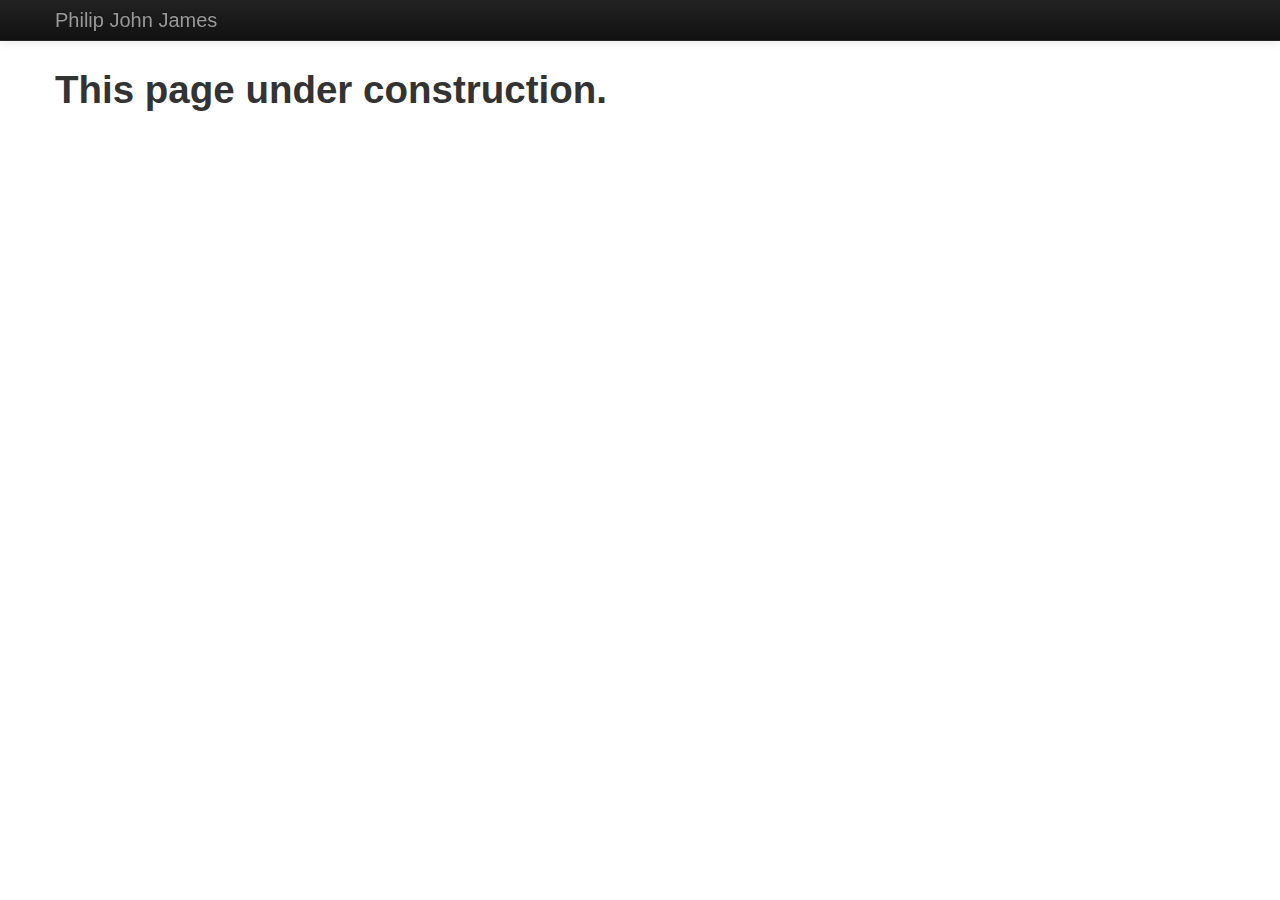
<file: data.html>
<!DOCTYPE html>
<html>
<head>
	<title>Data Visualizations - Philip John James</title>
	<meta name="viewport" content="width=device-width, initial-scale=1.0">
	<link rel="stylesheet" href="bootstrap/css/bootstrap.min.css">
	<link rel="stylesheet" href="bootstrap/css/bootstrap-responsive.min.css">
	<link rel="stylesheet" href="css/main.css">
</head>
<body>
	<div class="navbar navbar-inverse navbar-fixed-top">
		<div class="navbar-inner">
			<div class="container">
				<a class="brand" href="index.html">Philip John James</a>
			</div>
		</div>
	</div>
	<div class="container">
		<h1>This page under construction.</h1>
	</div>
</body>
</html>
</file>
<file: css/main.css>
body {
	padding-top: 60px;
}

.image-button {
	width: 100px;
	height: 100px;
	background-repeat: no-repeat;
}

.spaced-row {
	margin-top: 20px;
	margin-bottom: 20px;
	text-align: center;
}

#linkedin {
	background-size: 60px 50px;
	background-position: 31px 23px;
	background-image: url('../img/LinkedIn_Logo60px.png');
}

#blog {
	background-position: 18px 20px;
	background-size: 60px 60px;
	background-image: url('../img/wordpress-logo-simplified-rgb.png');
}

#github {
	background-position: 14px 14px;
	background-size: 70px 70px;
	background-image: url('../img/octocat.png');
}

#twitter {
	background-position: 10px 10px;
	background-size: 80px 80px;
	background-image: url('../img/twitter-bird-light-bgs.png');
}

#projects {
	background-position: 24px 24px;
	background-size: 50px 50px;
	background-image: url('../img/tools_icon.svg');
}

#data {
	background-position: 31px 23px;
	background-size: 50px 50px;
	background-image: url('../img/chart_icon.svg');
}

.image-button-text {
	margin-top: 64px;
}

.icon {
	margin-top: 20px;
}
</file>
